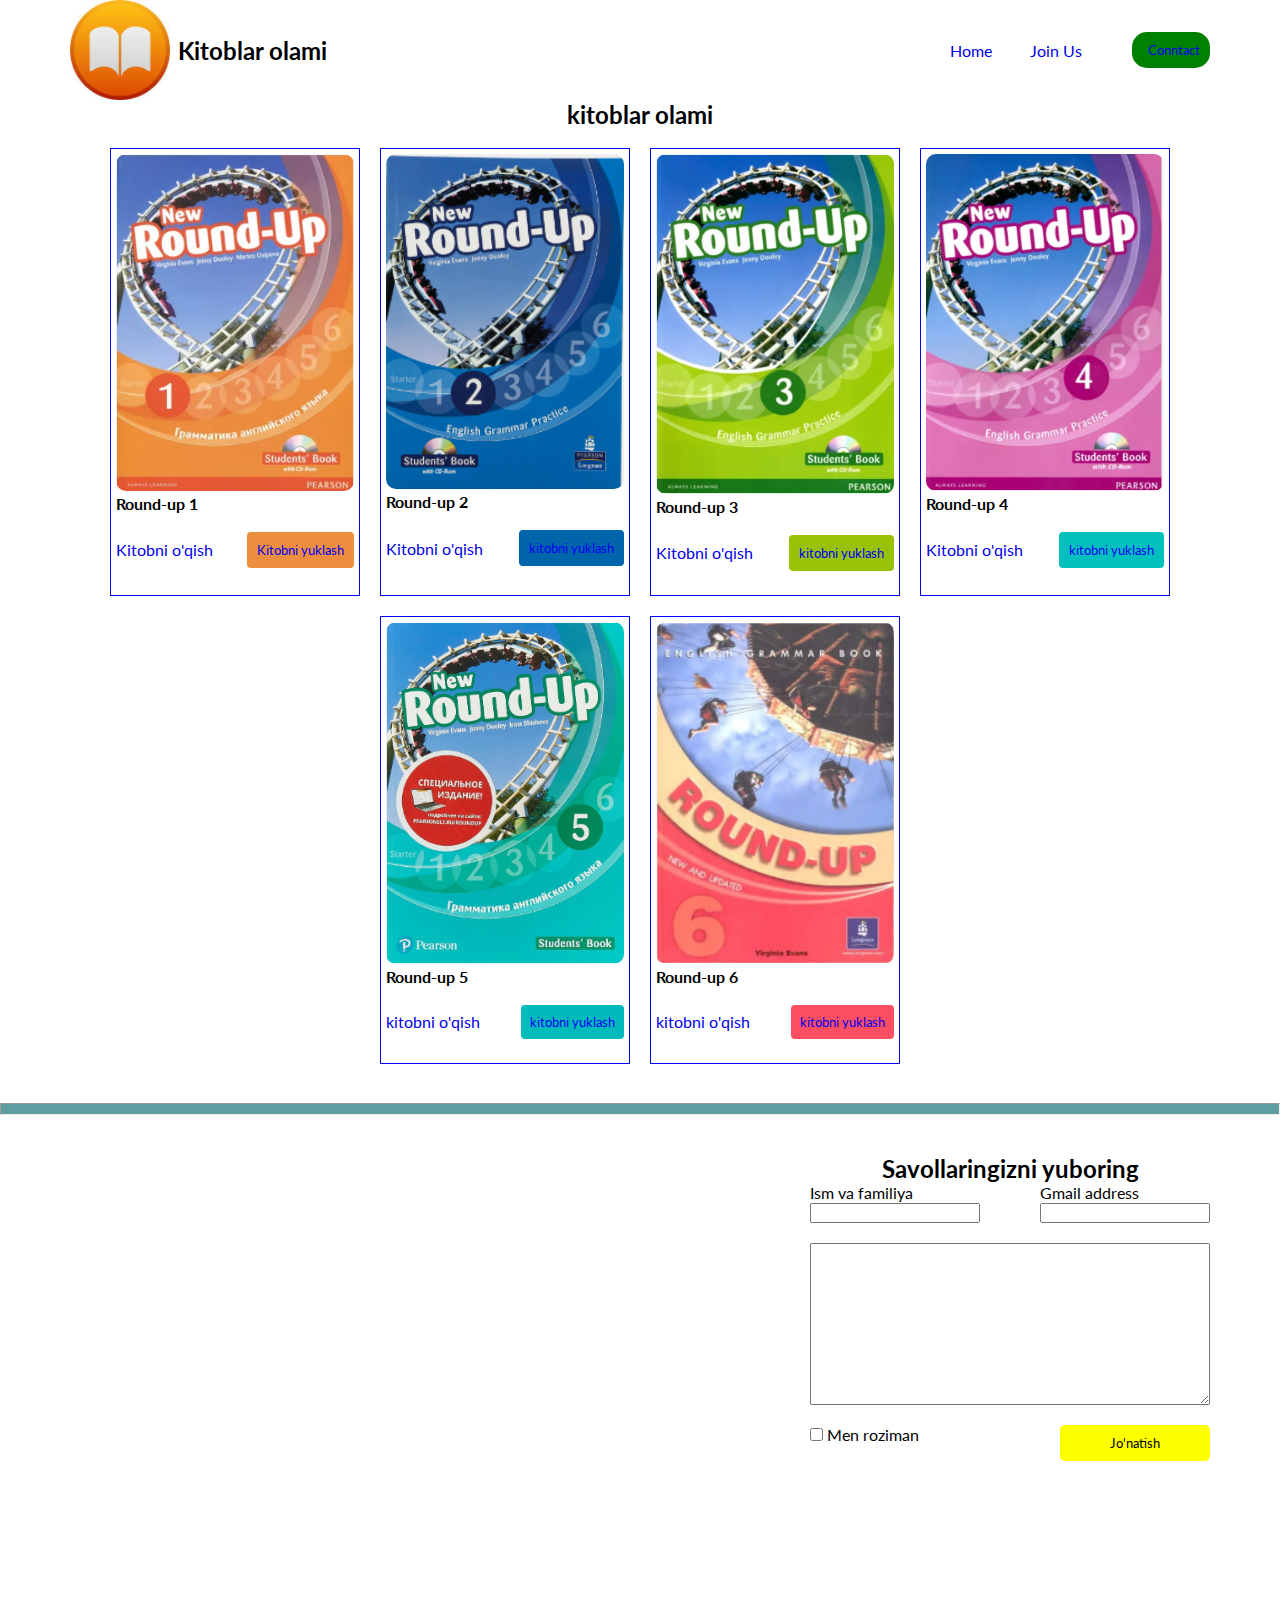
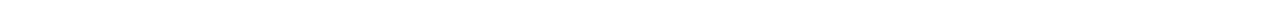
<file: index.html>
<!DOCTYPE html>
<html lang="en">
<head>
    <meta charset="UTF-8">
    <meta name="viewport" content="width=z, initial-scale=1.0">
    <link rel="stylesheet" href="./css/style.css">
    <link rel="icon" href="./images/icon.jfif">
    <link rel="stylesheet" href="https://cdnjs.cloudflare.com/ajax/libs/font-awesome/6.5.1/css/all.min.css" integrity="sha512-DTOQO9RWCH3ppGqcWaEA1BIZOC6xxalwEsw9c2QQeAIftl+Vegovlnee1c9QX4TctnWMn13TZye+giMm8e2LwA==" crossorigin="anonymous" referrerpolicy="no-referrer" />
    <link rel="preconnect" href="https://fonts.googleapis.com">
    <link rel="preconnect" href="https://fonts.gstatic.com" crossorigin>
    <title>Roud up books</title>
</head>
<body>

<nav class="navbar container">
 <!-- logo -->
<div class="logotip">
    <img src="./images/logo.jfif" width="100" alt="logo bor">
    &nbsp;&nbsp; <span style="font-size: 24px; font-weight: 700;">Kitoblar olami</span>
</div>
<!-- a teglar -->
<div class="nav-options">
    <ul tupe="none" class="nav-list">
        <li><i class="fa-solid fa-house"></i>&nbsp;&nbsp;<a href="./index.html">Home</a></li>
        <li><i class="fa-solid fa-laptop-medical"></i>&nbsp;&nbsp;<a target="_blank" href="https://t.me/Xasan_1342">Join Us</a></li>
    </ul>
    <button class="contact"><i class="fa-solid fa-phone"></i>&nbsp;&nbsp;<a href="tel:+998900051342">Conntact</a></button>
</div>
</nav>

<h2>kitoblar olami</h2>
<br>
<main class="container">
    <div style="display: flex; gap: 20px; flex-wrap: wrap; justify-content: center;">
        
        <!-- Round-up-1 -->
        <div style="border: 1px solid blue; width: 250px; padding: 5px;">
            <img src="./images/round-up 1.png" style="border-radius: 10px;" width="100%" alt="round-up1">
            <br>
            <h4>Round-up 1</h4>
            <br>
            <div class="card-options">
                <a target="_blank" href="./file/Round-up-1.pdf">Kitobni o'qish</a>
                <button class="button1"><a href="./file/Round-up-1.pdf" download="Round-up-1">Kitobni yuklash</a></button>
            </div>
            <br>
        </div>
    
        <!-- Round-up-2 -->
        <div style="border: 1px solid blue; width: 250px; padding: 5px;">
            <img src="./images/round-up 2.png" style="border-radius: 10px;" width="100%" alt="round-up1">
            <br>
            <h4>Round-up 2</h4>
            <br>
            <div class="card-options">
                <a target="_blank" href="./file/Round-up-2.pdf">Kitobni o'qish</a>
                <button class="button2"><a href="./file/Round-up-2.pdf" download="Round-up-2">kitobni yuklash</a></button>
            </div>
            <br>
        </div>
    
        <!-- Round-up-3 -->
        <div style="border: 1px solid blue; width: 250px; padding: 5px;">
            <img src="./images/round-up 3.png" style="border-radius: 10px;" width="100%" alt="round-up1">
            <br>
            <h4>Round-up 3</h4>
            <br>
            <div class="card-options">
                <a target="_blank" href="./images/round-up 3.png">Kitobni o'qish</a>
                <button class="button3"><a href="./images/round-up 3.png" download="Round-up-3">kitobni yuklash</a></button>
            </div>
            <br>
        </div>
    
        <!-- Round-up-4 -->
        <div style="border: 1px solid blue; width: 250px; padding: 5px;">
            <img src="./images/round-up 4.png" style="border-radius: 10px;" width="100%" alt="round-up1">
            <br>
            <h4>Round-up 4</h4>
            <br>
            <div class="card-options">
                <a target="_blank" href="./file/Round-up-4.pdf">Kitobni o'qish</a>
                <button class="button4"><a href="/file/Round-up-4.pdf" download="Round-up-4">kitobni yuklash</a></button>
            </div>
            <br>
        </div>

        <!-- Round-up-5 -->
        <div style="border: 1px solid blue; width: 250px; padding: 5px;">
            <img src="./images/round-up 5.png" style="border-radius: 10px;" width="100%" alt="round-up1">
            <br>
            <h4>Round-up 5</h4>
            <br>
            <div class="card-options">
                <a target="_blank" href="./file/Round-up-5.pdf">kitobni o'qish</a>
                <button button5><a href="./file/Round-up-5.pdf" download="Round-up-5">kitobni yuklash</a></button>
            </div>
            <br>
        </div>

        <!-- Round-up-6 -->
<div style="border: 1px solid blue; width: 250px; padding: 5px;">
    <img src="./images/round-up 6.png" style="border-radius: 10px;" width="100%" alt="round-up1">
    <br>
    <h4>Round-up 6</h4>
    <br>
    <div class="card-options">
    <a target="_blank" href="./file/Round-up-6.pdf">kitobni o'qish</a>
    <button button6><a href="./file/Round-up-6.pdf" download="Round-up-6">kitobni yuklash</a></button>
    </div>
    <br>
</div>
    </div>
</main>
<br>
<hr>
<br>
<footer class="container" id="main-form">

<section>
    <!-- map -->
    <div>
    <iframe src="https://www.google.com/maps/embed?pb=!1m18!1m12!1m3!1d970.7955994354394!2d69.60054687904736!3d40.84945649911502!2m3!1f0!2f0!3f0!3m2!1i1024!2i768!4f13.1!3m3!1m2!1s0x38ae2dd0a7182d4b%3A0x4cbfcb1de9db07fc!2siTech!5e0!3m2!1sru!2s!4v1707790506798!5m2!1sru!2s" width="600" height="450" style="border:0;" allowfullscreen="" loading="lazy" referrerpolicy="no-referrer-when-downgrade"></iframe>
    </div>
</section>
<!-- form -->
<section>
    <h2>Savollaringizni yuboring</h2>
    <form mainForml>
    <label style="display: block;" for="userName">
       <span style="display: block;"> Ism va familiya</span>
        <input type="text" required>   
    </label>

    <label style="display: block;"  >
       <span style="display: block;">Gmail address</span>
       <input type="email" required>   
    </label>
    <textarea name="" required  cols="60" rows="10"></textarea>
    <label for="">
        <input type="checkbox" required  name="" id=""> 
        <span>Men roziman </span>
    </label>
    <button style="padding: 10px 50px;" formaBTN>Jo'natish</button>
    </form>
</section>

</footer>
</body>
</html>
</file>
<file: css/style.css>
@import url('https://fonts.googleapis.com/css2?family=Lato:ital,wght@0,100;0,300;0,400;0,700;0,900;1,100;1,300;1,400;1,700;1,900&display=swap');
/* navbar */
*{
    margin: 0;
    padding: 0;
    box-sizing: border-box;
    list-style: none;
    text-decoration: none;
    font-family: "Lato", sans-serif;
}
.container{
    width: 1140px;
    margin: 0px auto;
}

.logotip{
    display: flex;
    align-items: center;
}

.nav-list{    display: flex;
    align-items: center;
    column-gap: 30px;   
}

.nav-options{
    display: flex;
    column-gap: 50px;
    align-items: center;
}

.navbar{
    display: flex;
    align-items: center;
    justify-content: space-between;
}

.contact{
   border: none;
   border-radius: 15px;
   padding: 10px;
   background-color: green;
}

/* main */
h2{
    text-align: center;
}

.card-options{
    display: flex;
    align-items: center;
    justify-content: space-between;
}

.button1{
    border: none;
    border-radius: 4px;
    padding: 10px;
    background-color: #EC8E3E;
}

.button2{
    border: none;
    border-radius: 4px;
    padding: 10px;
    background-color: #0065AB;
}

.button3{
    border: none;
    border-radius: 4px;
    padding: 10px;
    background-color: #99C207;
}

.button4{
    border: none;
    border-radius: 4px;
    padding: 10px;
    background-color: #02C0BE;
}

[button5]{
    border: none;
    border-radius: 4px;
    padding: 9px;
    background-color: #01BABC;
}

[button6]{
    border: none;
    border-radius: 4px;
    padding: 9px;
    background-color: #FE4E62;
}

/* footer */
hr{
   margin-top: 20px;
   margin-bottom: 20px;
   padding: 5px;
   background-color: cadetblue;
}

#main-form{
   display: flex;
   justify-content: space-between;
}

[mainForml]{
    display: flex;
    gap: 20px;
    flex-wrap: wrap;
    width: 400px;
    justify-content: space-between;
}

[formaBTN]{
    background-color: yellow;
    border: none;
    padding: 10px 20px;
    border-radius: 5px;
    display: flex;
}
</file>
